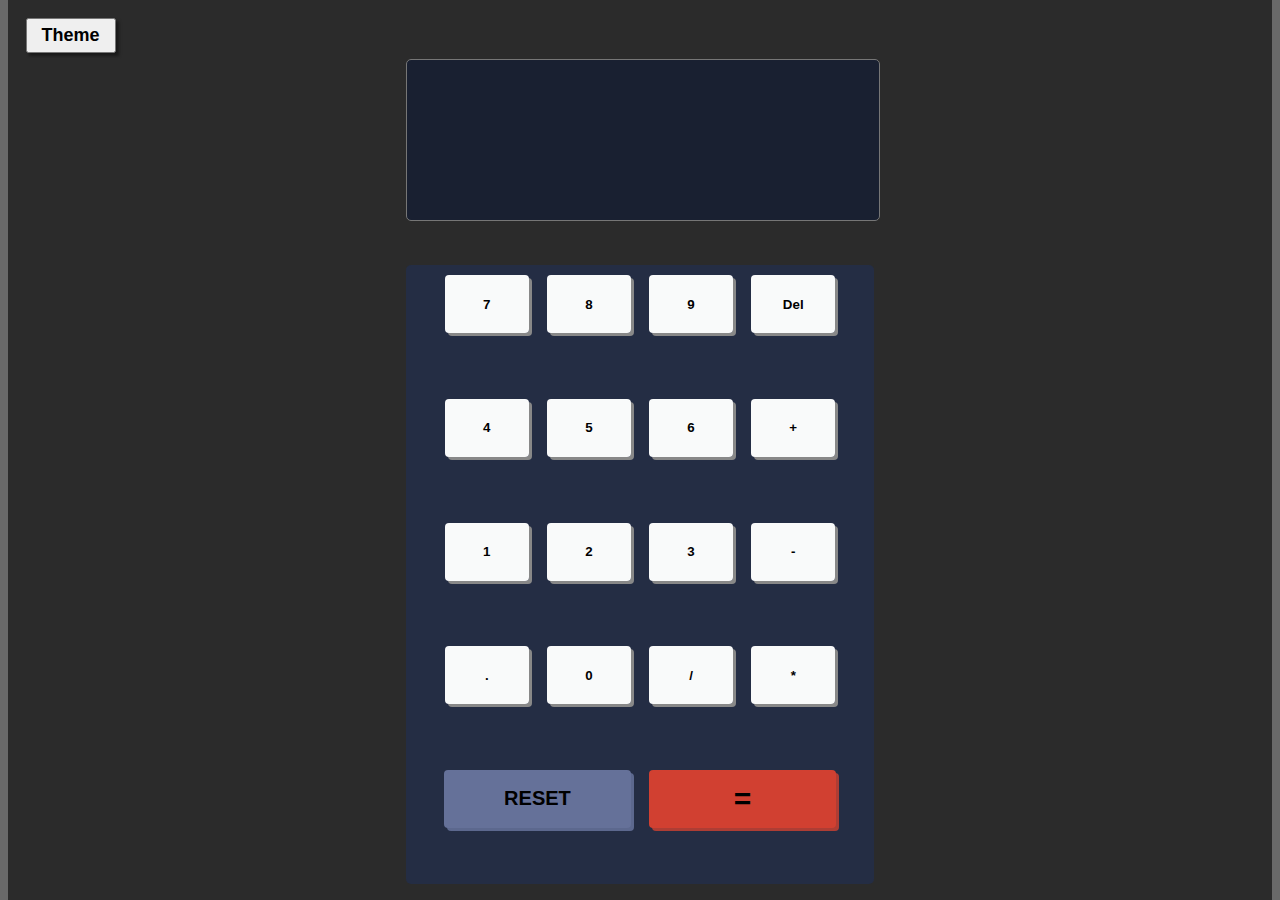
<file: Calcutor/Index.html>
<!DOCTYPE html>
<html lang="en">
<head>
    <meta charset="UTF-8">
    <meta name="viewport" content="width=device-width, initial-scale=1.0">
    <title>Calculator</title>
    <link rel="stylesheet" href="style.css">
</head> 
<body>

   <button class="theme">Theme</button>
<div class="main-container">
        <textarea type="text" placeholder="" id="inputbox" readonly></textarea> 

     <div class="btn-container">
        <button class="btn input">7</button>
        <button class="btn input">8</button>
        <button class="btn input">9</button>
        <button class="btn del">Del</button>
        <button class="btn input">4</button>
        <button class="btn input">5</button>
        <button class="btn input">6</button>
        <button class="btn input">+</button>
        <button class="btn input">1</button>
        <button class="btn input">2</button>
        <button class="btn input">3</button>
        <button class="btn input">-</button>
        <button class="btn input">.</button>
        <button class="btn input">0</button>
        <button class="btn input">/</button>
        <button class="btn input">*</button>
        <button class="btn reset">Reset</button>
        <button class="btn equal">=</button>
     </div>
</div>

<script src="script.js"></script>
</body>
</html>
</file>
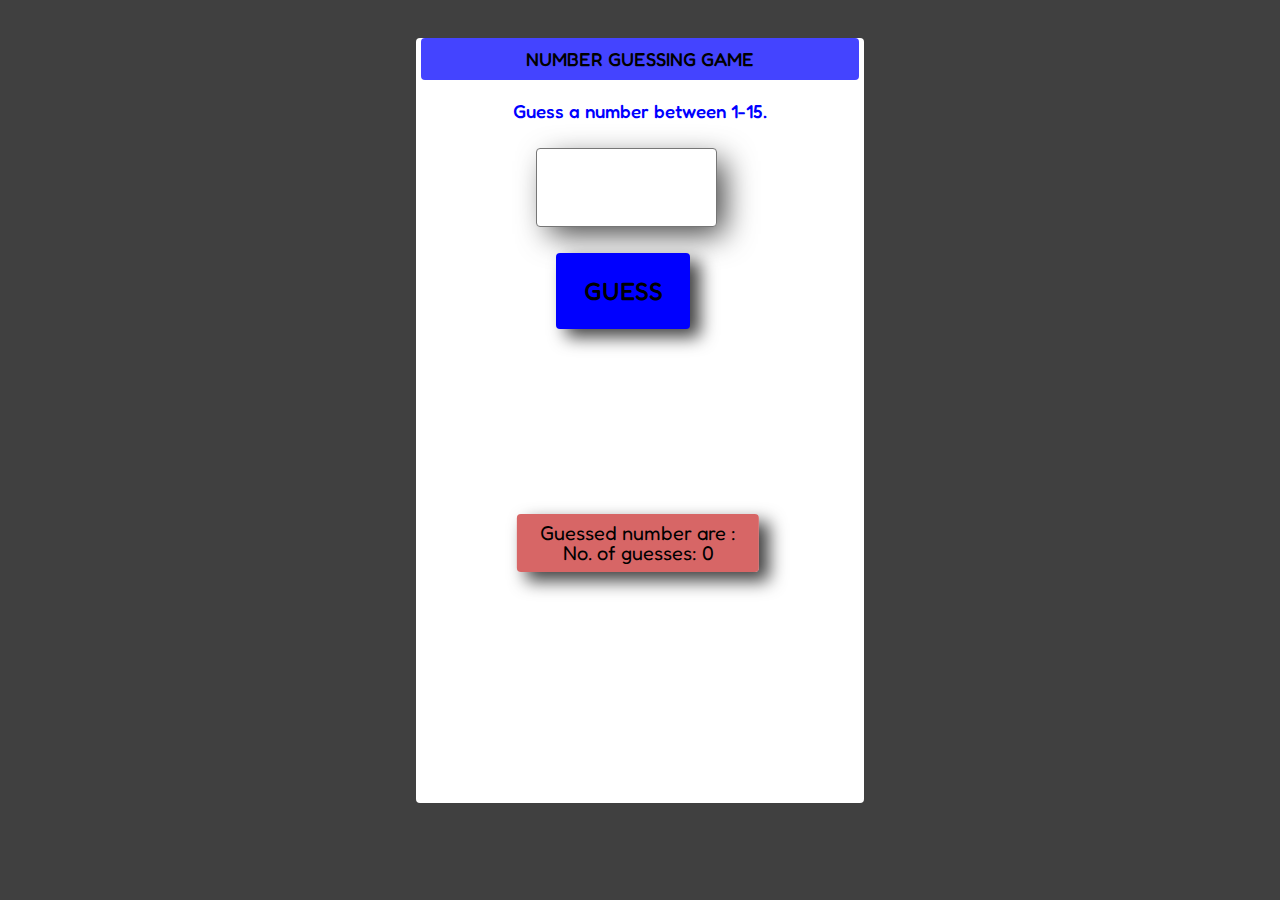
<file: No. Guessing Game/Index.html>
<!DOCTYPE html>
<html lang="en">
<head>
    <meta charset="UTF-8">
    <meta name="viewport" content="width=device-width, initial-scale=1.0">
    <title>Guess Number</title>
    <link rel="stylesheet" href="game.css">
</head>
<body>
    <div class="main">
        <h3 id="head">Number  Guessing  Game</h3>
        <h3 id="second">Guess a number between 1-15.</h3>
        <textarea name="" id="textarea"></textarea>
        <button id="btn">GUESS</button>
        <div class="guess">
            <p>Guessed number are : <span id="spn"></span> </p>
            <p>No. of guesses: <span id="no.ofguess">0</span></p>
        </div>
        <p id="last"><span id="emoji"></span></p>

    </div>
</body>
<script src="game.js"></script>
</html>
</file>
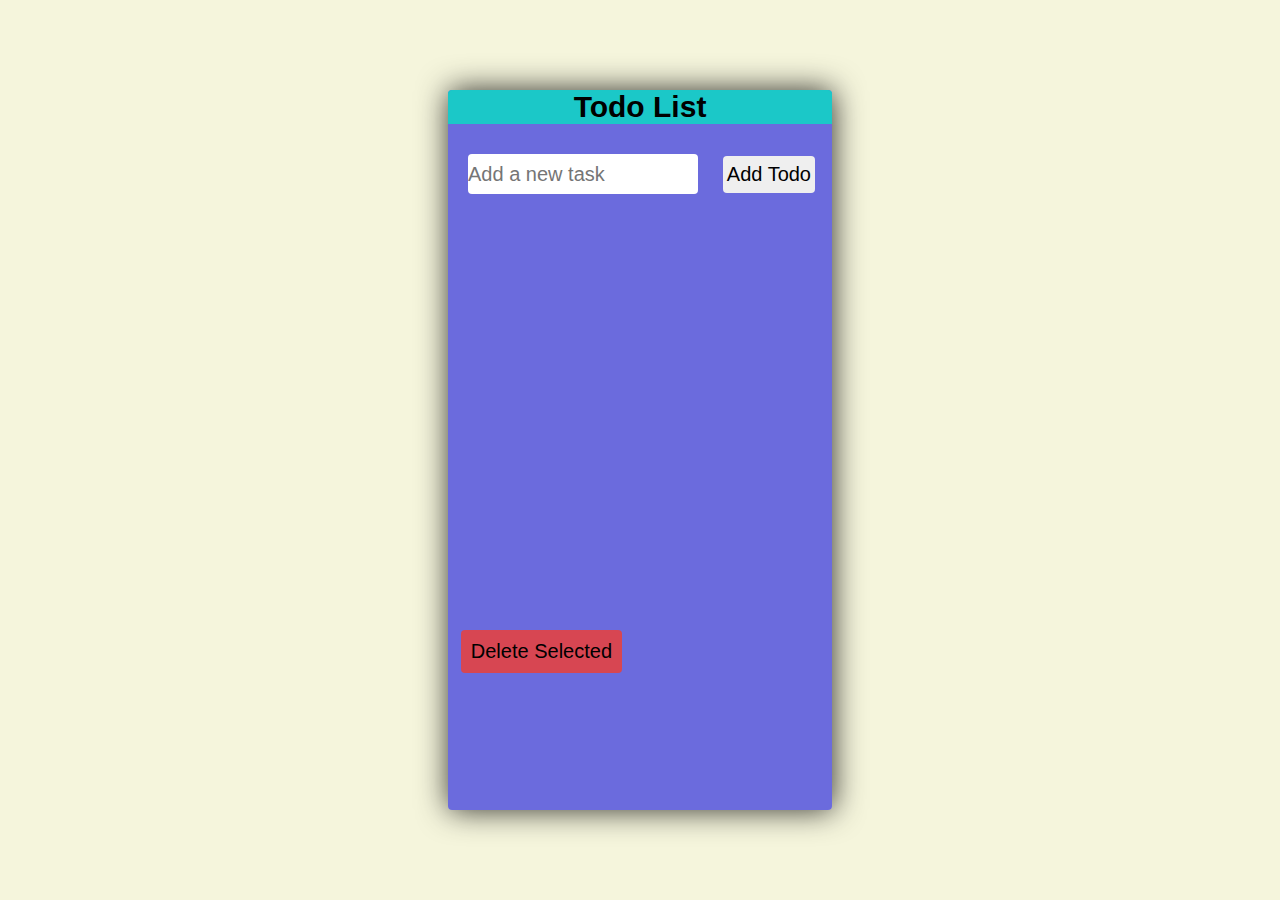
<file: Todo List/todo.html>
<!DOCTYPE html>
<html lang="en">

<head>
    <meta charset="UTF-8">
    <meta name="viewport" content="width=device-width, initial-scale=1.0">
    <title>Todo List</title>
    <link rel="stylesheet" href="todo.css">
</head>

<body>
    <div class="main">
        <h2>Todo List </h2>
        <input type="text" placeholder="Add a new task" id="addtext">
        <button onclick="Add()" id="add">Add Todo</button>
        <div class="text">
            <!-- <div class="listitem">
                <input type="checkbox" name="" class="check">
                <h3 class="title"></h3>
                <button class="remove">X</button>
            </div> -->
        </div>
        <button id="delete">Delete Selected</button>
    </div>
</body>
<script src="todo.js"></script>

</html>
</file>
<file: Calcutor/style.css>
:root{
    --first-color:rgba(23, 31, 50, 0.893);
    --second-color:#fffffff9;
    --body:rgba(0, 0, 0, 0.59);
}
html,body{
    height: 100%;
    width: 100%;
    display: flex;
    justify-content: center;
    align-items: center;
    background: var(--body);
}
.theme{
    padding: 5px;
    width: 90px;
    position: absolute;
    top: 2%;
    left: 2%;
    font-size: large;
    font-weight: 700;
    font-family: sans-serif;
    box-shadow: 3px 3px  3px rgba(0, 0, 0, 0.429);
}

.change{
    --first-color:rgba(255, 255, 255, 0.048);
    --second-color:rgb(68, 176, 244);
    --body:white;
}

.main-container{
height: 87%;
width: 37%;
}

#inputbox {
    height: 20%;
    width: 100%;
    color:var(--second-color);
    font-weight: 900;
    font-size: 35px;
    text-align: right;
    font-family:sans-serif;
    resize: none;
    border-radius: 5px;
    background-color: var(--first-color);
}
.btn-container{
    height: 79%;
    margin-top: 40px;
    width: 100%;
    border-radius: 5px;
    background-color: rgb(36,45,68);
  column-gap: 10px;
    display: flex;
    flex-wrap: wrap;
    justify-content: center;
}
.btn-container .btn{
    height: 58px;
    width: 18%;
    border-radius: 4px;
   margin: 4px;
   margin-top: 10px;
   font-weight: 900;
    font-family:sans-serif;
   display: flex;
   justify-content: center;
   align-items: center;
   border: none;
    background-color: var(--second-color);
    box-shadow: 3px  3px  #888888;
}
.btn-container .Del{
    background-color: #657199;
    box-shadow:3px  3px  #657199;
    font-weight: 900;
    font-family:sans-serif;
}
.btn-container .reset{
    width: 40%;
    background-color: #657199;
    box-shadow: 3px 3px #657199dd;
    text-transform: uppercase;
    font-size: 20px;
    font-weight: 900;
    font-family:sans-serif;
    word-spacing: 20px;
}

.btn-container .equal{
    width: 40%;
    font-size: 30px;
    font-weight: 900;
    font-family:sans-serif;
    background-color: rgb(209,64,49);
    box-shadow: 3px 3px rgba(209, 65, 49, 0.8);
}
</file>
<file: No. Guessing Game/game.css>
@import url('https://fonts.googleapis.com/css2?family=Fredoka:wght@300..700&display=swap');

*{
    margin: 0;
    padding: 0;
    font-family: "Fredoka", system-ui;
}




html,body{
    height: 100%;
    width: 100%;
    background-color: rgba(0, 0, 0, 0.497);
    display: flex;
    justify-content: center;
    align-content: center;

}
.main{
    height: 85%;
    width: 35%;
    margin-top: 3%;
    background-color: #fff;
    border-radius: 4px;
    position: relative;
}
.main #head{
    text-align: center;
    background-color: rgba(0, 0, 255, 0.734);
    text-transform: uppercase;
    margin: 0px 5px 0px     ;
    font-weight: 500;
    border-radius: 4px;
    padding: 10px;
}
.main #second{
    text-align: center;
    margin-top: 20px;
    font-weight: 500;
    color: blue;
}
.main #textarea{
    position: absolute;
    top: 80px;
    left: 120px;
    display: flex;
    justify-content: center;
    text-align: center;
    margin-top: 30px;
    width:40% ;
    height: 10%;
    /* align-self: center; */
    border-radius: 4px;
    font-size: 30px;
    font-weight: 500;
    resize: none;
    text-transform: uppercase;
    -webkit-box-shadow: 10px 10px 31px -3px rgba(0,0,0,0.75);
-moz-box-shadow: 10px 10px 31px -3px rgba(0,0,0,0.75);
box-shadow: 10px 10px 31px -3px rgba(0,0,0,0.75);
}
.main #btn{
    position: absolute;
    top: 80px;
    left: 140px;
    align-content: center;
    margin-top: 30%;  
    width:30% ;
    height: 10%;
    background-color: blue;
    /* align-self: center; */
    font-size: 25px;
    font-weight: 500;
    border-radius: 4px;
    border: none;
    -webkit-box-shadow: 10px 8px 17px 0px rgba(0,0,0,0.75);
-moz-box-shadow: 10px 8px 17px 0px rgba(0,0,0,0.75);
box-shadow: 10px 8px 17px 0px rgba(0,0,0,0.75);
}
 .guess{
   position: absolute;
   top: 66%;
   left: 55%;
   transform: translate(-60%, -50%);
    background-color: #cc3c3cc8;
    display: flex;
    justify-content: center;
    align-items: center;
    flex-direction: column;
    line-height: 20px;
    width: 50%;
    padding: 2%;
    border-radius: 4px;
    font-size: 20px;
    -webkit-box-shadow: 10px 8px 17px 0px rgba(0,0,0,0.75);
    -moz-box-shadow: 10px 8px 17px 0px rgba(0,0,0,0.75);
    box-shadow: 10px 8px 17px 0px rgba(0,0,0,0.75);

}
.main #last{
    position: absolute;
    top: 80%;
    left: 30%;
    font-size: 20px;
    font-weight: 500;
}
.main #last #emoji{
    font-size: 20px;
}
</file>
<file: Todo List/todo.css>
*{
    margin: 0;
    padding: 0;
    font-family: 'Gill Sans', 'Gill Sans MT', Calibri, 'Trebuchet MS', sans-serif;
}
html,body{
    height: 100%;
    width: 100%;
    background-color:beige;
    display: flex;
    justify-content: center;
    align-items: center;
}
.main{
    height: 80%;
    /* max-height: auto; */
    width: 30%;
    background-color:rgba(9, 9, 223, 0.586);    
    border-radius: 4px;
    overflow: hidden;
    -webkit-box-shadow: 1px 0px 31px 0px rgba(0,0,0,0.81);
-moz-box-shadow: 1px 0px 31px 0px rgba(0,0,0,0.81);
box-shadow: 1px 0px 31px 0px rgba(0,0,0,0.81);
}
.main h2{
    text-align: center;
    font-size: 30px;
    background-color: #1bc8c8;
 
}

.container{
    align-items: center;
}


.main #addtext{
    margin-top: 30px;
    margin-left: 20px;
    border-bottom: blue;
    height: 40px;
    width: 60%;
    border: none;
    border-radius: 4px;
    font-size: 20px;

}

.main #add{
    padding: 7px 0px;
    font-size:20px ;
    margin-left: 20px;
    border-radius: 4px;
    border: none;
    width: 24%;
}

/* #addtask {
    width: 100%;
    display: flex;
    flex-direction: column;
} */

/* .lines{
    margin-left : 10px;
    margin-top: 20px;
    width: 95%;
    background-color: #1bc8c8;
    display: flex; 
    /* flex-direction: row; */
    /* margin-top: 10px; */
/* } */ */

.heading{
    width: 90%;
    height: 40px;
    background-color: azure;
}



.main #delete{
position: absolute;
top: 70%;
left: 36%;
padding: 10px;
border-radius: 4px;
border: none;
background-color: rgba(227, 66, 66, 0.899);
font-size: 20px;
}

.text{
    margin-top: 8px;
    height: 350px;
    overflow: scroll;
    /* background-color: aquamarine; */
}
.text::-webkit-scrollbar{
    display: none;
}

.listitem{
    margin-left: 20px;
    margin-top: 10px;
    /* background-color: #1bc8c8; */
    display: flex;
    width: 90%;
    padding-top: 12px;
    padding-bottom: 2px;
   border-bottom: 2px solid black;
}

.listitem .check{
    width: 25px;
}
.listitem .title{
    /* background-color: beige; */
    width: 80%;
    margin-left: 10px;
    padding-top: 5px;
}

.listitem .remove{
    padding: 8px;
    margin-left: 4px;
    border-radius: 50%;
}
</file>
